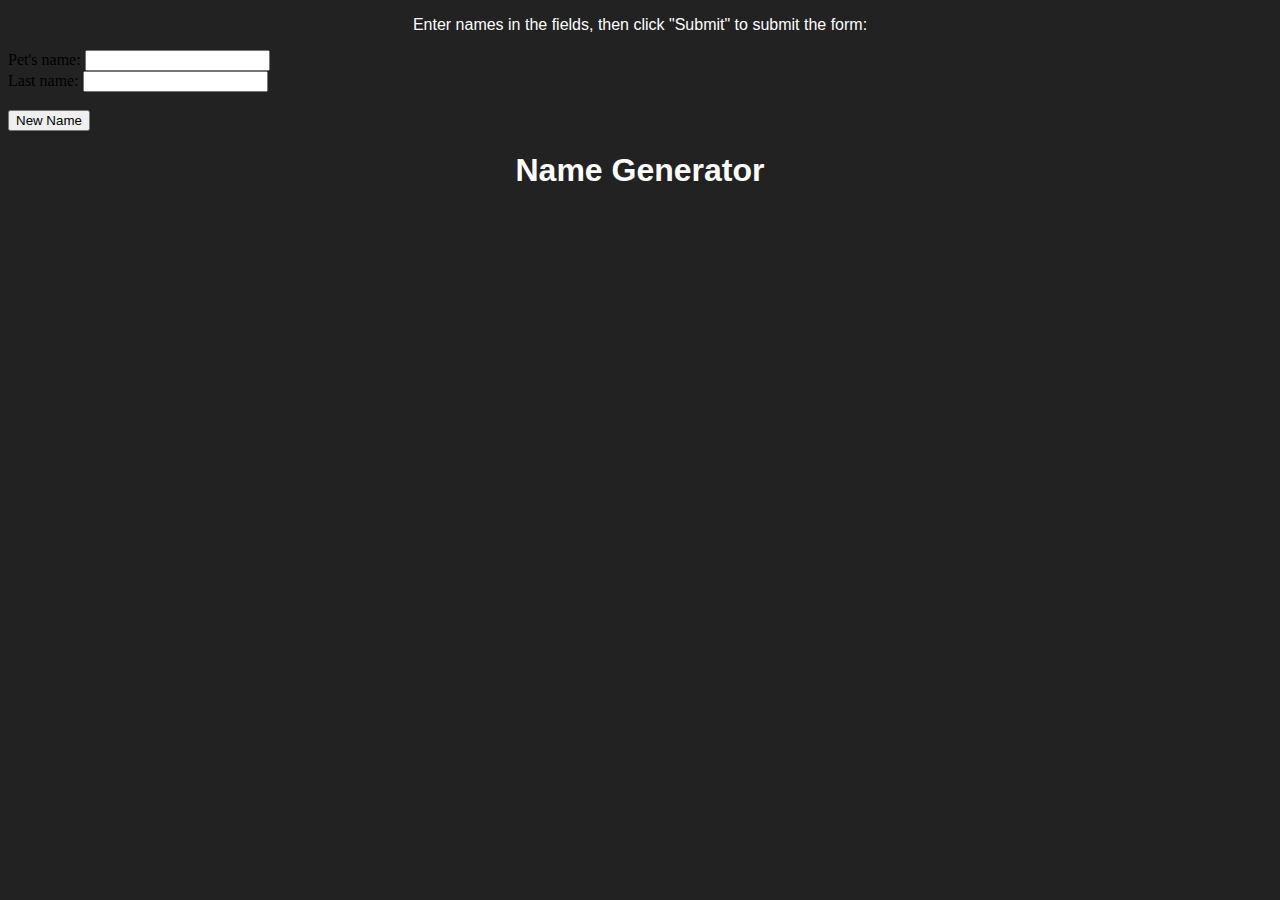
<file: Nicks Name Generator Prototype/index.htm>
<!DOCTYPE html>
<html>
<head>
    <title>Name Gen</title>
    <link rel="stylesheet" type="text/css" href="style.css">
</head>
<body>
  <p>Enter names in the fields, then click "Submit" to submit the form:</p>
    Pet's name: <input type="text" maxlength="8" name="fname" id='fname'><br>
    Last name: <input type="text" maxlength="8" name="lname" id='lname'><br><br>
    <input type="button" onclick="newName()" value="New Name">

  <h1>Name Generator</h1>
  <div id="oldName">
  </div>

  <div id="nameDisplay">
  </div>
  <script src="javascript.js"></script>
</body>
</html>
</file>
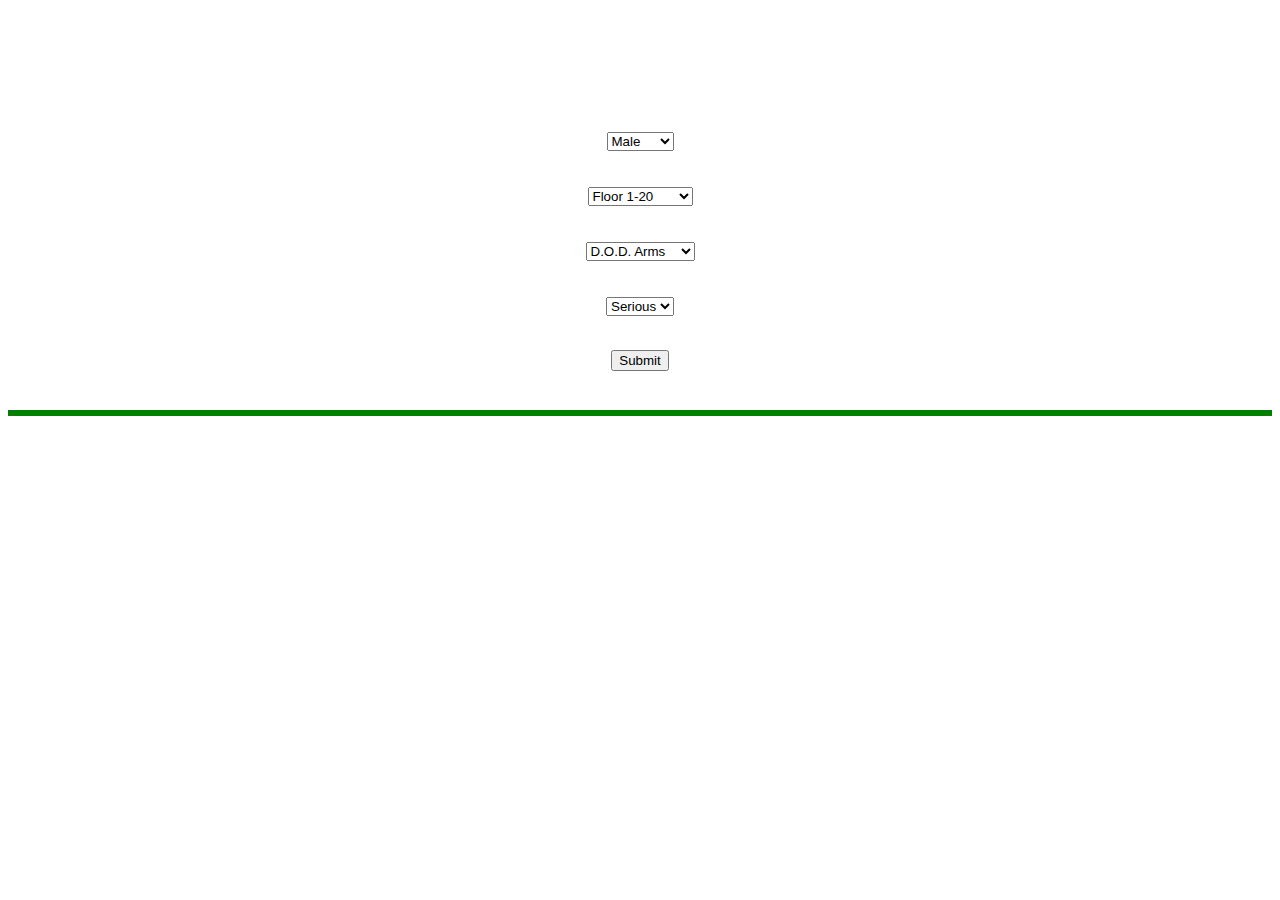
<file: Name Generator 01.00/Avatar_Name.htm>
<!DOCTYPE html>
<html>
<head>
    <title>Fighter Name Generator</title>
    <link rel="stylesheet" type="text/css" href="style.css">
</head>
<body>
  <h1>Fighter Name Generator</h1>

  <p>Select your choices, then click "Submit"</p>

      <center><p>Gender:<br>
      <select name="gender" id='gender'>
        <option value="male">Male</option>
        <option value="female">Female</option>
      </select><br><br>
      Highest Floor Reached in the Tower of Barbs:<br>
        <select name="floor" id='floor'>
          <option value="1">Floor 1-20</option>
          <option value="22">Floor 20-30</option>
          <option value="333">Floor 30-40</option>
          <option value="4444">Floor 40-50</option>
          <option value="55555">Floor 50-100</option>
          <option value="666666">Floor 100-200</option>
          <option value="7777777">Floor 200+</option>
        </select><br><br>
      Favorite Faction:<br>
      <select name="faction" id='faction'>
        <option value="dodarms">D.O.D. Arms</option>
        <option value="warensemble">War Ensemble</option>
        <option value="candle">Candle Wolf</option>
        <option value="milk">M.I.L.K.</option>
      </select><br><br>
      Tone:<br>
      <select name="tone" id='tone'>
        <option value="serious">Serious</option>
        <option value="silly">Silly</option>
      </select><br><br>


    <!--
      Question 1: <input type="text" maxlength="120" name="ans1" id='ans1'><br><br>
      Question 2: <input type="text" maxlength="120" name="ans2" id='ans2'><br><br>
      Question 3: <input type="text" maxlength="120" name="ans3" id='ans3'><br><br>
      Question 4: <input type="text" maxlength="120" name="ans4" id='ans4'><br><br>
      Question 5: <input type="text" maxlength="120" name="ans5" id='ans5'><br><br>
      Question 6: <input type="text" maxlength="120" name="ans6" id='ans6'><br><br>
      Question 7: <input type="text" maxlength="120" name="ans7" id='ans7'><br><br>
      Question 8: <input type="text" maxlength="120" name="ans8" id='ans8'><br><br>
      <br>
    -->
</p>
    <input type="button" onclick="newName()" value="Submit">
<br><br><h1>
  <div id="nameDisplay" style="text-align:center;border:3px solid green">
  </div></h1>

  <div id="result">
  </div>

  <div id="choices">
  </div>

  <script src="Avatar_Script.js"></script>
  </center>
</body>
</html>
</file>
<file: Nicks Name Generator Prototype/style.css>
*, *:before, *:after {
  -moz-box-sizing: border-box;
  -webkit-box-sizing: border-box;
  box-sizing: border-box;
}

body {
  background: #222;
}

#wrapper {
  max-width: 80%;
  margin: 0 auto;
}

ul, form {float: left;}

h1, ul, label, p {
  font-family: 'Voltaire', sans-serif;
  color: white;
}

h1, p {
  text-align: center;
}

form {
  width: 20%;
}

textarea {
  width: 100%;
}

ul {
  list-style: none;
  width: 80%;
  margin: 0;
  padding: 0;
}

li {
  padding: 16px;
  margin: 15px;
  background: #444;
  color: white;
  border-radius: 10px;
  text-align: center;
  font-size: 1.8em;
}
</file>
<file: Name Generator 01.00/style.css>
*, *:before, *:after {
  -moz-box-sizing: border-box;
  -webkit-box-sizing: border-box;
  box-sizing: border-box;
}

body {
  background-image: url("https://www.letitdiethegame.com/assets/images/news-assets/background-dots-1920x60.png");
  background-repeat: repeat-y;
}

#wrapper {
  max-width: 80%;
  margin: 0 auto;
}
.center {
  margin: auto;
  width: 50%;
  border: 3px solid green;
  padding: 10px;
}

ul, form {float: left;}

h1, ul, label, p {
  font-family: 'Voltaire', sans-serif;
  color: white;
}

h1, p {
  text-align: center;
}

form {
  width: 20%;
}

textarea {
  width: 100%;
}

ul {
  list-style: none;
  width: 80%;
  margin: 0;
  padding: 0;
}

li {
  padding: 16px;
  margin: 15px;
  background: #444;
  color: white;
  border-radius: 10px;
  text-align: center;
  font-size: 1.8em;
}
</file>
